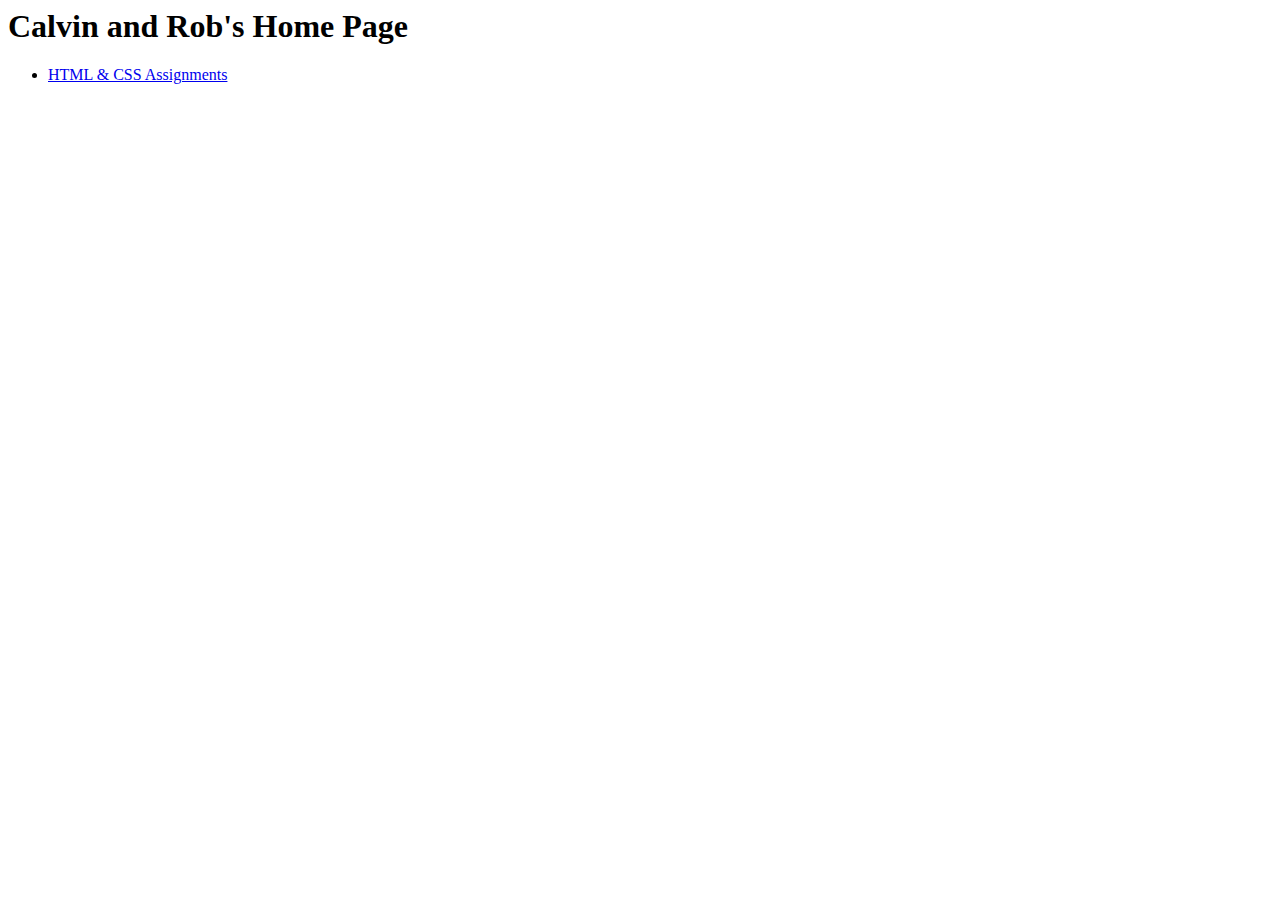
<file: index.html>
<!DOCTYPE>
<html>
	<head>
		<title>Home Page</title>
	</head>
	<body>
		<h1>Calvin and Rob's Home Page</h1>
		<nav>
			<ul>
				<li><a href="html-css">HTML & CSS Assignments</a></li>
			</ul>
		</nav>
	</body>
</html>
</file>
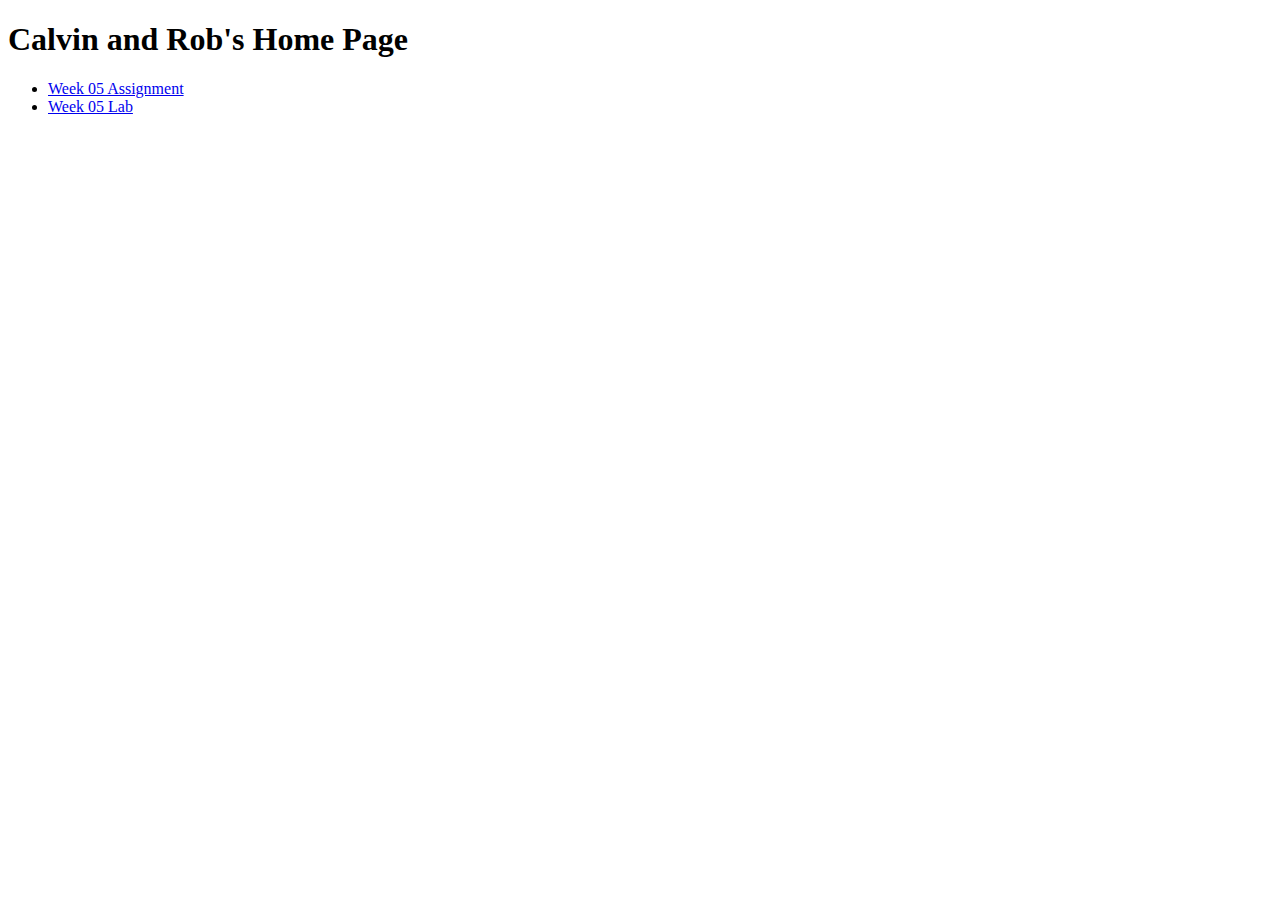
<file: html-css/index.html>
<!DOCTYPE html>
  <html>
    <head>
      <title>HTML and CSS Assignments</title>
    <head>
    <body>
      <h1>Calvin and Rob's Home Page</h1>
      <nav>
        <ul>
          <li><a href="wk05-assignment-exercise-files/c10_index.html">Week 05 Assignment</li>
          <li><a href="wk05-lab-exercise-files/c9_index.html">Week 05 Lab</li>
        </ul>
      </nav>
    </body>
  </html>
</file>
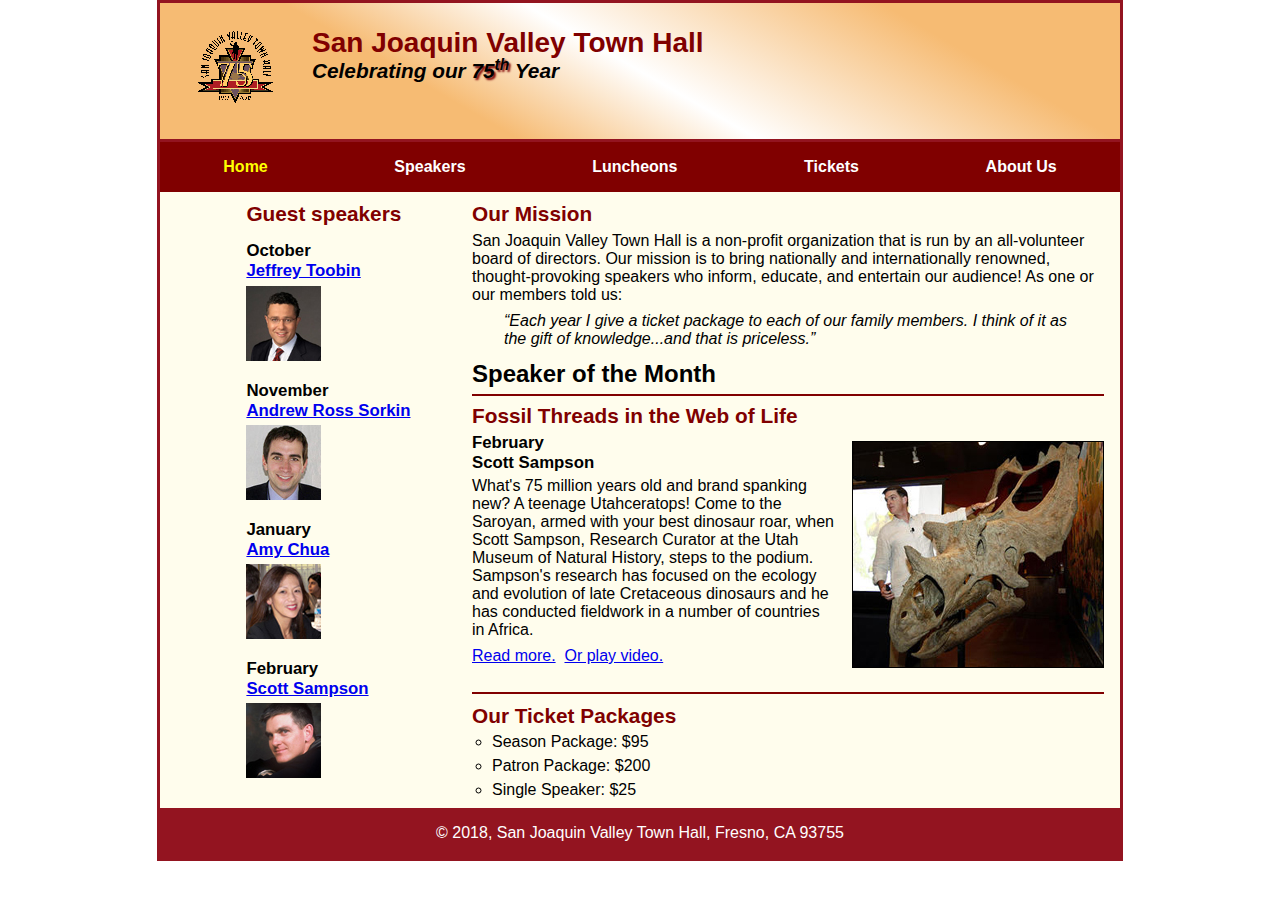
<file: html-css/wk05-assignment-exercise-files/c10_index.html>
<!DOCTYPE html>
<html lang="en">

<head>
	<meta charset="utf-8">
	<meta name="viewport" content="width=device-width, initial-scale=1">
	<title>San Joaquin Valley Town Hall</title>
	<link rel="shortcut icon" href="images/favicon.ico">
	<link rel="stylesheet" href="styles/normalize.css">
	<link rel="stylesheet" href="styles/c10_main.css">
    <link rel="stylesheet" href="styles/slicknav.css">
    <script src="https://code.jquery.com/jquery-3.2.1.min.js"></script>
    <script src="js/jquery.slicknav.min.js"></script>
	<script type="text/javascript">
    	$(document).ready(function(){
			$('#nav_menu').slicknav({prependTo:"#mobile_menu"});
    	});
    </script>
</head>

<body>
	<header>
		<img src="images/town_hall_logo.gif" alt="Town Hall logo" height="80">
		<h2>San Joaquin Valley Town Hall</h2>
		<h3>Celebrating our <span class="shadow">75<sup>th</sup></span> Year</h3>
	</header>
    <nav id="mobile_menu"></nav>
	<nav id="nav_menu">
    	<ul>
        	<li><a href="index.html" class="current">Home</a></li>
        	<li><a href="speakers.html">Speakers</a></li>
        	<li><a href="luncheons.html">Luncheons</a></li>
        	<li><a href="tickets.html">Tickets</a></li>
        	<li><a href="aboutus.html">About Us</a></li>
    	</ul>
	</nav>
	<main>
		<section>
			<h2>Our Mission</h2>
			<p>San Joaquin Valley Town Hall is a non-profit organization that is run by an 
			   all-volunteer board of directors. Our mission is to bring nationally and 
			   internationally renowned, thought-provoking speakers who inform, educate, 
			   and entertain our audience! As one or our members told us:</p>
			<blockquote>&ldquo;Each year I give a ticket package to each of our family members. 
			I think of it as the gift of knowledge...and that is priceless.&rdquo;</blockquote>
			
			<h1>Speaker of the Month</h1>
			<article>
				<h2>Fossil Threads in the Web of Life</h2>
				<img src="images/sampson_dinosaur.jpg" alt="Scott Sampson with dinosaur">
				<h3>February<br>
				Scott Sampson</h3>
				<p>What's 75 million years old and brand spanking new? A teenage Utahceratops! 
				Come to the Saroyan, armed with your best dinosaur roar, when Scott Sampson, Research 
				Curator at the Utah Museum of Natural History, steps to the podium. Sampson's research 
				has focused on the ecology and evolution of late Cretaceous dinosaurs and he has conducted 
				fieldwork in a number of countries in Africa.</p>
				<p>
					<a href="speakers/sampson.html">Read more.</a>&nbsp;
					<a href="media/sampson.swf" target="_blank">Or play video.</a>
				</p>
			</article>
			
			<h2>Our Ticket Packages</h2>
			<ul>
				<li>Season Package: $95</li>
				<li>Patron Package: $200</li>
				<li>Single Speaker: $25</li>
			</ul>
		</section>
		<aside>
			<h2>Guest speakers</h2>
			<div id="speakers">
			<h3>October<br><a href="speakers/toobin.html">Jeffrey Toobin</a></h3>
			<img src="images/toobin75.jpg" alt="Jeffrey Toobin photo">
			<h3>November<br><a href="speakers/sorkin.html">Andrew Ross Sorkin</a></h3>
			<img src="images/sorkin75.jpg" alt="Andrew Ross Sorkin photo">
			<h3>January<br><a href="speakers/chua.html">Amy Chua</a></h3>
			<img src="images/chua75.jpg" alt="Amy Chua photo">
			<h3>February<br><a href="speakers/c7_sampson.html">Scott Sampson</a></h3>
			<img src="images/sampson75.jpg" alt="Scott Sampson photo">
			</div>
		</aside>
	</main>
	<footer>
		<p>&copy; 2018, San Joaquin Valley Town Hall, Fresno, CA 93755</p>
	</footer>
</body>
</html>
</file>
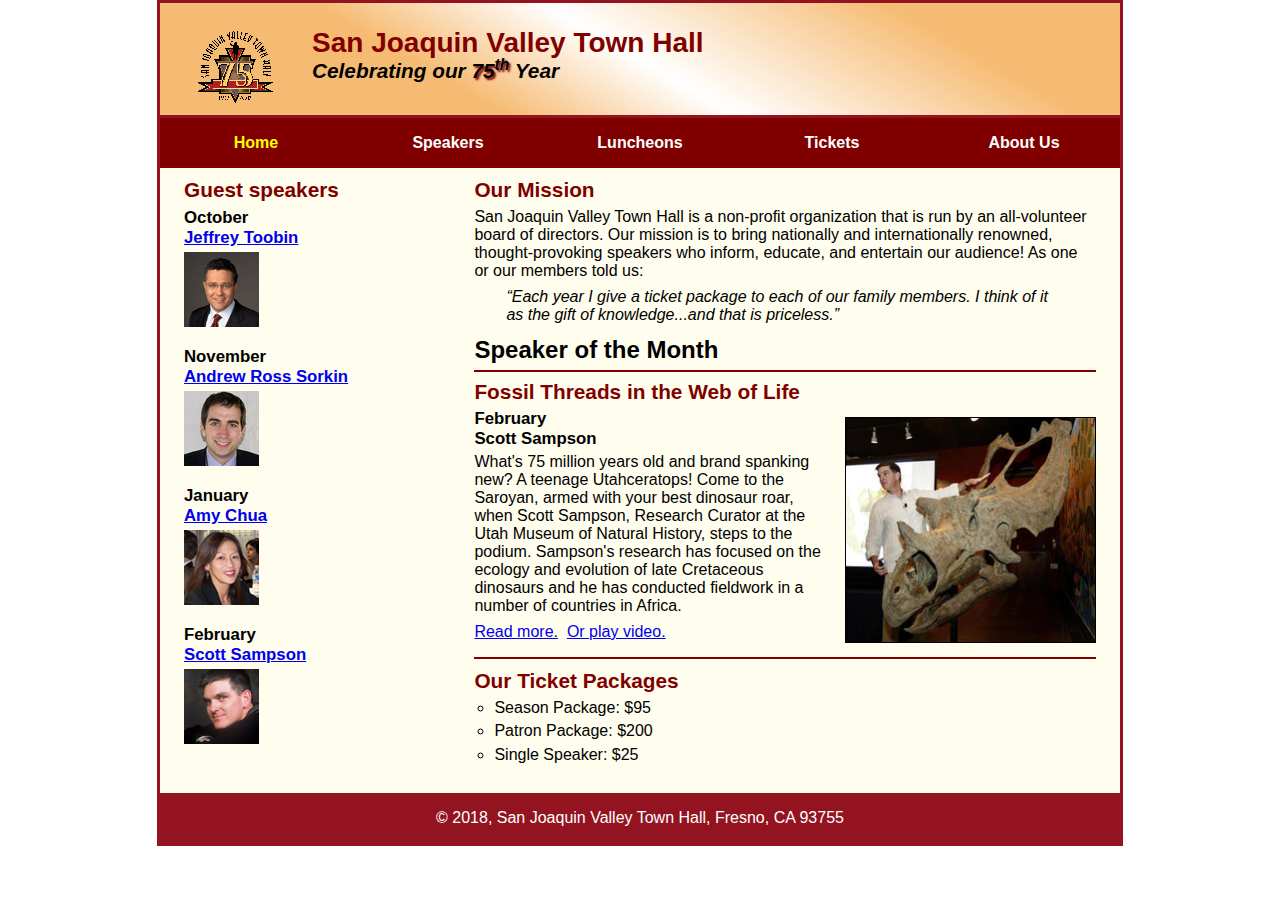
<file: html-css/wk05-lab-exercise-files/c9_index.html>
<!DOCTYPE html>
<html lang="en">

<head>
	<meta charset="utf-8">
	<meta name="viewport" content="width=device-width, initial-scale=1">
	<title>San Joaquin Valley Town Hall</title>
	<link rel="shortcut icon" href="images/favicon.ico">
	<link rel="stylesheet" href="styles/normalize.css">
	<link rel="stylesheet" href="styles/c9_main.css">
    <link rel="stylesheet" href="styles/slicknav.css">
    <script src="https://code.jquery.com/jquery-3.2.1.min.js"></script>
    <script src="js/jquery.slicknav.min.js"></script>
	<script type="text/javascript">
    	$(document).ready(function(){
			$('#nav_menu').slicknav({prependTo:"#mobile_menu"});
    	});
    </script>
</head>

<body>
	<header>
		<img src="images/town_hall_logo.gif" alt="Town Hall logo" height="80">
		<h2>San Joaquin Valley Town Hall</h2>
		<h3>Celebrating our <span class="shadow">75<sup>th</sup></span> Year</h3>
	</header>
    <nav id="mobile_menu"></nav>
	<nav id="nav_menu">
    	<ul>
        	<li><a href="index.html" class="current">Home</a></li>
        	<li><a href="speakers.html">Speakers</a></li>
        	<li><a href="luncheons.html">Luncheons</a></li>
        	<li><a href="tickets.html">Tickets</a></li>
        	<li><a href="aboutus.html">About Us</a>
            	<ul>
                	<li><a href="#">Our History</a></li>
                	<li><a href="#">Board of Directors</a></li>
                	<li><a href="#">Past Speakers</a></li>
                	<li><a href="#">Contact Information</a></li>
            	</ul>
        	</li>
    	</ul>
	</nav>
	<main>
		<section>
			<h2>Our Mission</h2>
			<p>San Joaquin Valley Town Hall is a non-profit organization that is run by an 
			   all-volunteer board of directors. Our mission is to bring nationally and 
			   internationally renowned, thought-provoking speakers who inform, educate, 
			   and entertain our audience! As one or our members told us:</p>
			<blockquote>&ldquo;Each year I give a ticket package to each of our family members. 
			I think of it as the gift of knowledge...and that is priceless.&rdquo;</blockquote>
			
			<h1>Speaker of the Month</h1>
			<article>
				<h2>Fossil Threads in the Web of Life</h2>
				<img src="images/sampson_dinosaur.jpg" alt="Scott Sampson with dinosaur">
				<h3>February<br>
				Scott Sampson</h3>
				<p>What's 75 million years old and brand spanking new? A teenage Utahceratops! 
				Come to the Saroyan, armed with your best dinosaur roar, when Scott Sampson, Research 
				Curator at the Utah Museum of Natural History, steps to the podium. Sampson's research 
				has focused on the ecology and evolution of late Cretaceous dinosaurs and he has conducted 
				fieldwork in a number of countries in Africa.</p>
				<p>
					<a href="speakers/sampson.html">Read more.</a>&nbsp;
					<a href="media/sampson.swf" target="_blank">Or play video.</a>
				</p>
			</article>
			
			<h2>Our Ticket Packages</h2>
			<ul>
				<li>Season Package: $95</li>
				<li>Patron Package: $200</li>
				<li>Single Speaker: $25</li>
			</ul>
		</section>
		<aside>
			<h2>Guest speakers</h2>
			<div id="speakers">
			<h3>October<br><a href="speakers/toobin.html">Jeffrey Toobin</a></h3>
			<img src="images/toobin75.jpg" alt="Jeffrey Toobin photo">
			<h3>November<br><a href="speakers/sorkin.html">Andrew Ross Sorkin</a></h3>
			<img src="images/sorkin75.jpg" alt="Andrew Ross Sorkin photo">
			<h3>January<br><a href="speakers/chua.html">Amy Chua</a></h3>
			<img src="images/chua75.jpg" alt="Amy Chua photo">
			<h3>February<br><a href="speakers/sampson.html">Scott Sampson</a></h3>
			<img src="images/sampson75.jpg" alt="Scott Sampson photo">
			</div>
		</aside>
	</main>
	<footer>
		<p>&copy; 2018, San Joaquin Valley Town Hall, Fresno, CA 93755</p>
	</footer>
</body>
</html>
</file>
<file: html-css/wk05-assignment-exercise-files/styles/c10_main.css>
/* the styles for the elements */
* {
	margin: 0;
	padding: 0;
}
html {
	background-color: white;
}
body {
	display:grid;
	grid-template-rows: auto auto auto auto;
	grid-template-columns: auto;
	grid-template-areas: "head" "navi" "main" "foot";
	font-family: Arial, Helvetica, sans-serif;
    font-size: 100%;
    width: 98%;                     /* changed from 800 pixels */
    max-width: 960px;
    margin: 0 auto;
    border: 3px solid #931420;
    background-color: #fffded;
}
a:focus, a:hover {
	font-style: italic;
}
/* the styles for the header */
header {
	padding: 1.5em 0 2em 0;
	border-bottom: 3px solid #931420;
		background-image: -moz-linear-gradient(
	    30deg, #f6bb73 0%, #f6bb73 30%, white 50%, #f6bb73 80%, #f6bb73 100%);
	background-image: -webkit-linear-gradient(
	    30deg, #f6bb73 0%, #f6bb73 30%, white 50%, #f6bb73 80%, #f6bb73 100%);
	background-image: -o-linear-gradient(
	    30deg, #f6bb73 0%, #f6bb73 30%, white 50%, #f6bb73 80%, #f6bb73 100%);
	background-image: linear-gradient(
	    30deg, #f6bb73 0%, #f6bb73 30%, white 50%, #f6bb73 80%, #f6bb73 100%);
		grid-area: head;
		
}
header h2 {
	font-size: 175%;
	color: #800000;
}
header h3 {
	font-size: 130%;
	font-style: italic;
}
header img {
	float: left;
	padding: 0 3.75%;
}
.shadow {
	text-shadow: 2px 2px 2px #800000;
}
/* the styles for the navigation menu */
#nav_menu ul {
	display:grid;
	grid-template-columns: repeat(5,auto);
	grid-template-rows: auto;
	align-content: center;
	list-style-type: none;
	margin: 0;
	padding: 0;
	grid-area:navi;
}
#nav_menu ul li a {
    display: block;
    text-align: center;
    padding: 1em 0;
    text-decoration: none;
    background-color: #800000;
    color: white;
    font-weight: bold;
}
#nav_menu a.current {
	color: yellow;
}
main{
	display:grid;
	grid-area:main;
	grid-template-columns: 30% auto;
	grid-column-gap: 2.5%;
	grid-template-rows: auto;
}
main aside{
	display:grid;
	grid-column: 1 / 2;
	grid-row: 1 / 2;
}
main section{
	display:grid;
	grid-column: 2 / 3;
	grid-row: 1 / 2;
}
/* the styles for the section */
section{
	padding-right: 2.5%;
	padding-left: 0;
}
section h1 {
	font-size: 150%;
	padding: .5em 0 .25em 0;
	margin: 0;
}
section h2 {
	color: #800000;
	font-size: 130%;
	padding: .5em 0 .25em 0;
}
section p {
	padding-bottom: .5em;
}
section blockquote {
	padding: 0 2em;
	font-style: italic;
}
section ul {
	padding: 0 0 .25em 1.25em;
	list-style-type: circle;
}
section li {
	padding-bottom: .35em;
}

/* the styles for the article */
article {
	padding: .5em 0;
	border-top: 2px solid #800000;
	border-bottom: 2px solid #800000;
}
article h2 {
	padding-top: 0;
}
article h3 {
	font-size: 105%;
	padding-bottom: .25em;
}
article img {
	float: right;
	max-width: 40%;
	min-width: 150px;
	margin: .5em 0 1em 1em;
	border: 1px solid black;
}

/* the styles for the aside */
aside{
	padding-left: 30%;
}
aside h2 {
	color: #800000;
	font-size: 130%;
	padding: .5em 0 .25em 0;
}

aside h3 {
	font-size: 105%;
	padding-bottom: .25em;
}
aside img {
	padding-bottom: 1em;
}

/* the styles for the footer */
footer {
	background-color: #931420;
	grid-area:foot;
}
footer p {
	text-align: center;
	color: white;
	padding: 1em 0;
}
#mobile_menu {
	display: none;
}

/* tablet portrait to standard 960 */
@media only screen and (max-width: 959px) {
	section h1 { font-size: 135%; }
	section h2, aside h2 { font-size: 120%; }
}

/* mobile landscape to tablet portrait */
@media only screen and (max-width: 767px) {

	header img { 
		float: none; 
		margin-left: auto;
		margin-right: auto;
	}
	header {
		display: grid;
		grid-template-rows: auto auto auto;
		grid-template-columns: auto;
		grid-gap: .5em;
		text-align: center;
		padding-top: 2.5%;
		padding-bottom: .5%;
    }
	article img { max-width: 30%; }
	#speakers {
		column-count: 2;
	}
	#nav_menu {
		display: none;
	}
	#mobile_menu {
		display: block;
		grid-area: navi;
		text-align: center;
	}
	main{
		grid-template-rows: auto auto;
		grid-template-columns: 100%;
	}
	main aside{
		display:grid;
		grid-column: 1 / 2;
		grid-row: 2 / 3;
		padding-left: 2.5%;
	}
	main section{
		display:grid;
		grid-column: 1 / 2;
		grid-row: 1 / 2;
		margin-left: 2.5%;
		margin-right: 2.5%;
		padding-right: 0;
	}
	.slicknav_menu {
		background-color: #800000 !important;
	}
}

/* mobile portrait to mobile landscape */
@media only screen and (max-width: 479px) {
	body { font-size: 90%; }
}
</file>
<file: html-css/wk05-lab-exercise-files/styles/c9_main.css>
/* the styles for the elements */
* {
	margin: 0;
	padding: 0;
}
html {
	background-color: white;
}
body {
	font-family: Arial, Helvetica, sans-serif;
    font-size: 100%;
    width: 98%;                     /* changed from 800 pixels */
    max-width: 960px;
    margin: 0 auto;
    border: 3px solid #931420;
    background-color: #fffded;
}
a:focus, a:hover {
	font-style: italic;
}
/* the styles for the header */
header {
	padding: 1.5em 0 2em 0;
	border-bottom: 3px solid #931420;
		background-image: -moz-linear-gradient(
	    30deg, #f6bb73 0%, #f6bb73 30%, white 50%, #f6bb73 80%, #f6bb73 100%);
	background-image: -webkit-linear-gradient(
	    30deg, #f6bb73 0%, #f6bb73 30%, white 50%, #f6bb73 80%, #f6bb73 100%);
	background-image: -o-linear-gradient(
	    30deg, #f6bb73 0%, #f6bb73 30%, white 50%, #f6bb73 80%, #f6bb73 100%);
	background-image: linear-gradient(
	    30deg, #f6bb73 0%, #f6bb73 30%, white 50%, #f6bb73 80%, #f6bb73 100%);
}
header h2 {
	font-size: 175%;
	color: #800000;
}
header h3 {
	font-size: 130%;
	font-style: italic;
}
header img {
	float: left;
	padding: 0 3.75%;            /* 30 / 800 x 100 */
}
.shadow {
	text-shadow: 2px 2px 2px #800000;
}
/* the styles for the navigation menu */
#nav_menu ul {
	list-style-type: none;
	margin: 0;
	padding: 0;
	position: relative;
	display: flex;
	flex-basis: 100%;
}
#nav_menu ul li {
	flex-basis: 20%;              /* 160 / 800 x 100 */
}
#nav_menu ul li a {
    display: block;
    text-align: center;
    padding: 1em 0;
    text-decoration: none;
    background-color: #800000;
    color: white;
    font-weight: bold;
}
#nav_menu a.current {
	color: yellow;
}
#nav_menu ul ul {
	width: 20%;
    display: none;
    position: absolute;
    top: 100%;
}
#nav_menu ul ul li {
	float: none;
}
#nav_menu ul li:hover > ul {
	display: block;
}
#nav_menu > ul::after {
    content: "";
    display: block;
}
/* the styles for the main content */
main {
	display: flex;
}

/* the styles for the section */
section {
	flex-basis: 70%;                  /* 525 / 800 X 100 */
	padding: 0 2.5% 20px 2.5%;       /* 20 / 800 x 100 */
	order: 2;
}
section h1 {
	font-size: 150%;
	padding: .5em 0 .25em 0;
	margin: 0;
}
section h2 {
	color: #800000;
	font-size: 130%;
	padding: .5em 0 .25em 0;
}
section p {
	padding-bottom: .5em;
}
section blockquote {
	padding: 0 2em;
	font-style: italic;
}
section ul {
	padding: 0 0 .25em 1.25em;
	list-style-type: circle;
}
section li {
	padding-bottom: .35em;
}

/* the styles for the article */
article {
	padding: .5em 0;
	border-top: 2px solid #800000;
	border-bottom: 2px solid #800000;
}
article h2 {
	padding-top: 0;
}
article h3 {
	font-size: 105%;
	padding-bottom: .25em;
}
article img {
	float: right;
	max-width: 40%;
	min-width: 150px;
	margin: .5em 0 1em 1em;
	border: 1px solid black;
}

/* the styles for the aside */
aside {
	flex-basis: 30%;                     /* 215 / 800 x 100 */
	padding: 0 0 20px 2.5%;  
	order: 1;           
}
aside h2 {
	color: #800000;
	font-size: 130%;
	padding: .5em 0 .25em 0;
}

aside h3 {
	font-size: 105%;
	padding-bottom: .25em;
}
aside img {
	padding-bottom: 1em;
}

/* the styles for the footer */
footer {
	background-color: #931420;


}
footer p {
	text-align: center;
	color: white;
	padding: 1em 0;
}
#mobile_menu {
	display: none;
}

/* tablet portrait to standard 960 */
@media only screen and (max-width: 959px) {
	section h1 { font-size: 135%; }
	section h2, aside h2 { font-size: 120%; }
}

/* mobile landscape to tablet portrait */
@media only screen and (max-width: 767px) {
	header img { float: none; }
	header { text-align: center; }
	section {	
		width: 95%;  /* 100 - (2 x 2.5) for padding */
	}
	aside {
		padding-right: 2.5%;           /* 20 / 800 x 100 */
		width: 95%;                   /* 100 - (2 x 2.5) for padding */
	}
	article img { max-width: 30%; }
	#speakers {
		-moz-column-count: 2;
		-webkit-column-count: 2;
		column-count: 2;
	}
	#nav_menu {
		display: none;
	}
	#mobile_menu {
		display: block;
	}
	.slicknav_menu {
		background-color: #800000 !important;
	}
	main section {
		display: flex;
		flex-direction: column;
		order: 1;
	}
	main aside {
		display: flex;
		flex-direction: column;
		order: 2;
	}
}

/* mobile portrait to mobile landscape */
@media only screen and (max-width: 479px) {
	body { font-size: 90%; }
}
</file>
